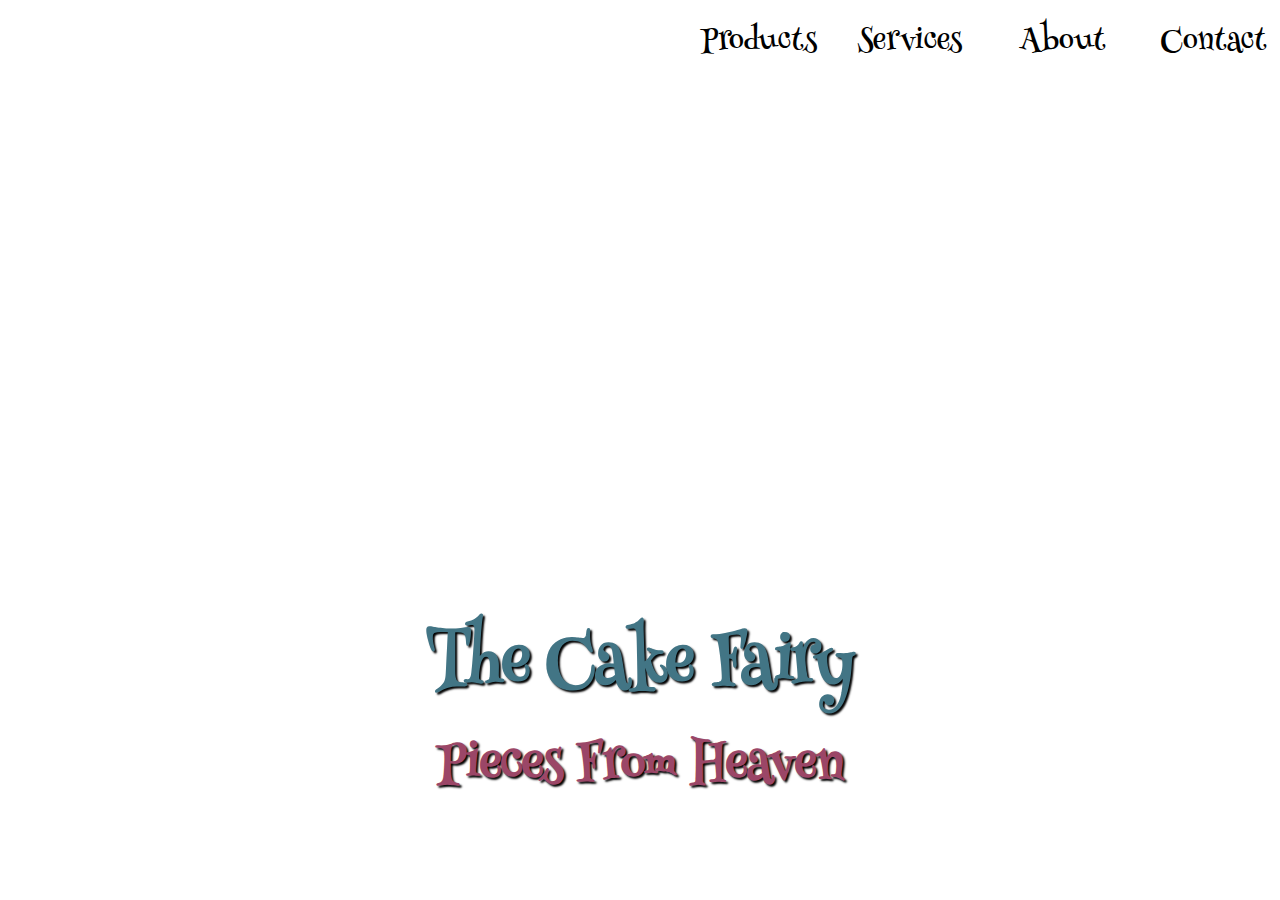
<file: index.html>
<!DOCTYPE html>
<html lang="en">
  <head>
    <meta charset="UTF-8" />
    <meta http-equiv="X-UA-Compatible" content="IE=edge" />
    <meta name="viewport" content="width=device-width, initial-scale=1.0" />
    <title>index</title>
    <link rel="stylesheet" href="style.css" />
  </head>

  <body>
    <section class="sections_page1 links">
      <div class="all_buttons_page1">
        <button class="page1_button">
          <a href="products.html">Products</a>
        </button>
        <button class="page1_button">
          <a href="services.html">Services</a>
        </button>
        <button class="page1_button"><a href="about.html">About </a></button>
        <button class="page1_button"><a href="contact.html">Contact</a></button>
      </div>
    </section>

    <section class="sections_page1 picture"></section>

    <section class="sections_page1 header">
      <h1 class="business_name">The Cake Fairy</h1>
      <h3 class="business_description">Pieces From Heaven</h3>
    </section>
  </body>
</html>
</file>
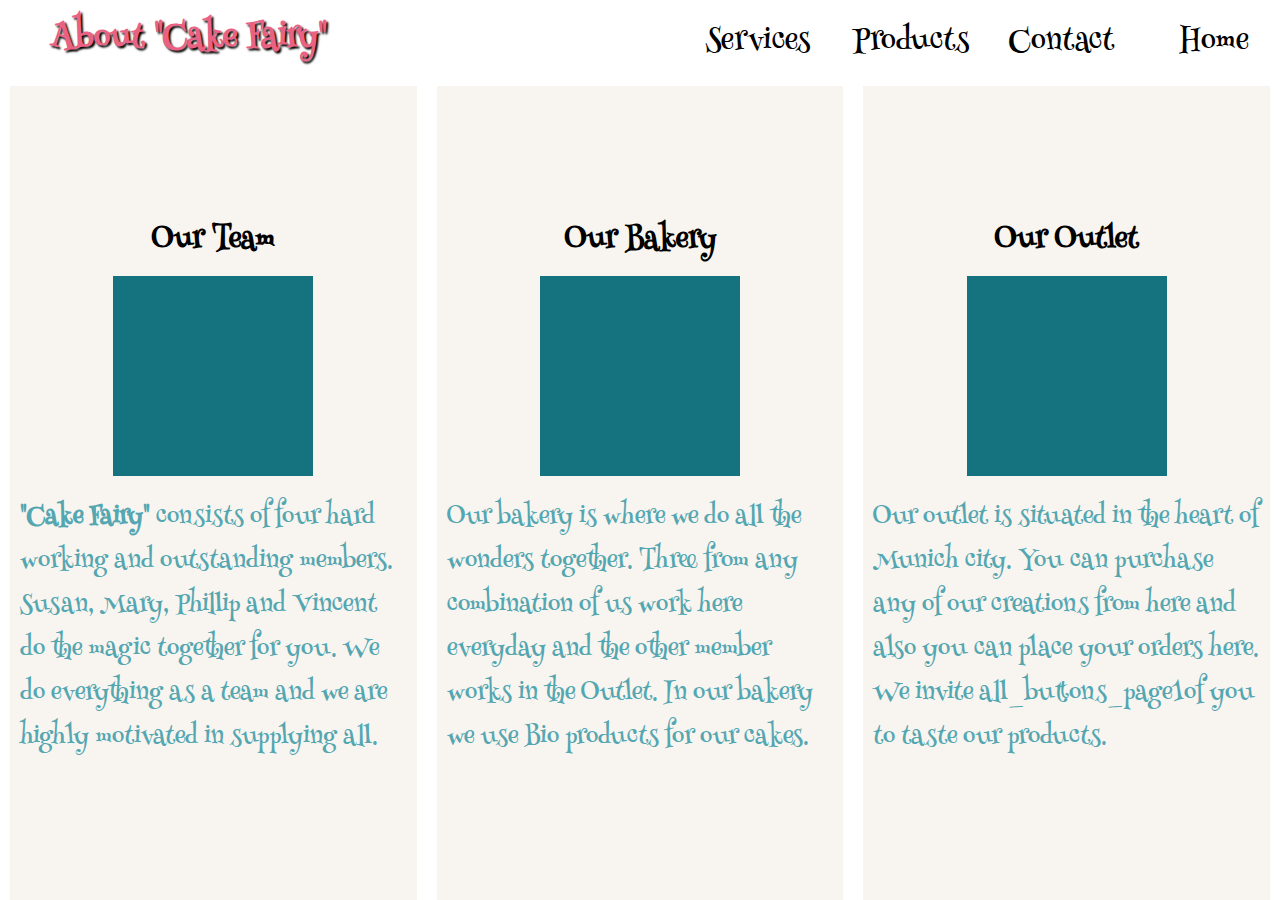
<file: about.html>
<!DOCTYPE html>
<html lang="en">
  <head>
    <meta charset="UTF-8" />
    <meta http-equiv="X-UA-Compatible" content="IE=edge" />
    <meta name="viewport" content="width=device-width, initial-scale=1.0" />
    <title>about</title>
    <link rel="stylesheet" href="style.css" />
  </head>
  <body>
    <section class="sections_page1 links normal_pages">
      <div class="all_buttons_page1">
        <button class="page1_button">
          <a href="services.html">Services</a>
        </button>
        <button class="page1_button">
          <a href="products.html">Products</a>
        </button>
        <button class="page1_button"><a href="contact.html">Contact</a></button>
        <button class="page1_button"><a href="index.html">Home</a></button>
      </div>
    </section>
  </body>
  <h2 class="page2_hedding">About "Cake Fairy"</h2>

  <div class="page4_main">
    <div class="page4_card">
      <h3 class="sub_heading">Our Team</h3>
      <div class="page4_pic" id="fairy"></div>
      <p class="para fairy_description">
        <b>"Cake Fairy"</b> consists of four hard working and outstanding
        members. Susan, Mary, Phillip and Vincent do the magic together for you.
        We do everything as a team and we are highly motivated in supplying all.
      </p>
    </div>
    <div class="page4_card">
      <h3 class="sub_heading">Our Bakery</h3>
      <div class="page4_pic" id="kitchen"></div>
      <p class="para Bakery_description">
        Our bakery is where we do all the wonders together. Three from any
        combination of us work here everyday and the other member works in the
        Outlet. In our bakery we use Bio products for our cakes.
      </p>
    </div>
    <div class="page4_card">
      <h3 class="sub_heading">Our Outlet</h3>
      <div class="page4_pic" id="outlet"></div>
      <p class="para Outlet_description">
        Our outlet is situated in the heart of Munich city. You can purchase any
        of our creations from here and also you can place your orders here. We
        invite all_buttons_page1of you to taste our products.
      </p>
    </div>
    <div class="page4_card video_set">
      <h3 class="sub_heading">Our Creations</h3>
      <iframe
        class="video"
        width="300px"
        height="150px"
        src="https://www.youtube.com/embed/T74ryIaL5fc"
        title="Best Homemade Cake Decorating Tutorial / Ideas | Easy Cake Decoration | New Cake Design"
        frameborder="0"
        allow="accelerometer; autoplay; clipboard-write; encrypted-media; gyroscope; picture-in-picture; web-share"
        allowfullscreen
      ></iframe>
      <p class="para video_description">
        This is an example for our cake making process. You may find lots of
        master pieces in "Cake Fairy".
      </p>
    </div>
  </div>
</html>
</file>
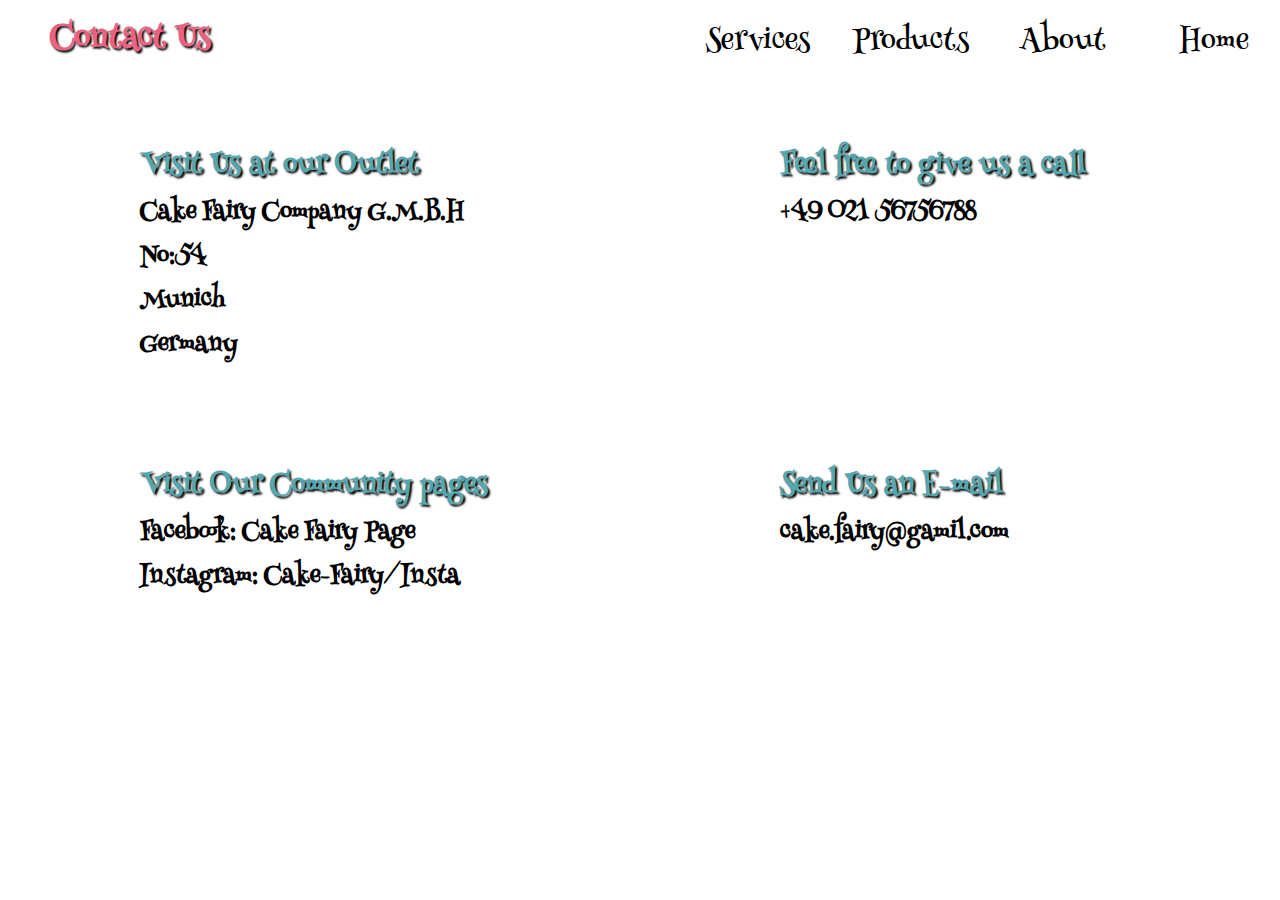
<file: contact.html>
<!DOCTYPE html>
<html lang="en">
  <head>
    <meta charset="UTF-8" />
    <meta http-equiv="X-UA-Compatible" content="IE=edge" />
    <meta name="viewport" content="width=device-width, initial-scale=1.0" />
    <title>contact</title>
    <link rel="stylesheet" href="style.css" />
  </head>
  <body class="page5_background">
    <section class="sections_page1 links normal_pages links_page5">
      <div class="all_buttons_page1">
        <button class="page1_button">
          <a href="services.html">Services</a>
        </button>
        <button class="page1_button">
          <a href="products.html">Products</a>
        </button>
        <button class="page1_button"><a href="about.html">About</a></button>
        <button class="page1_button"><a href="index.html">Home</a></button>
      </div>
    </section>
    <h2 class="page2_hedding">Contact Us</h2>
    <div class="contact">
      <div class="contact_card" id="address5">
        <h3 class="page5_head">Visit Us at our Outlet</h3>
        <h4>Cake Fairy Company G.M.B.H</h4>
        <h4>No:54</h4>
        <h4>Munich</h4>
        <h4>Germany</h4>
      </div>

      <div class="contact_card" id="phone5">
        <h3 class="page5_head">Feel free to give us a call</h3>
        <h4>+49 021 56756788</h4>
        <div></div>
        <div></div>
        <div></div>
      </div>

      <div class="contact_card" id="pages5">
        <h3 class="page5_head">Visit Our Community pages</h3>
        <h4>Facebook: Cake Fairy Page</h4>
        <h4>Instagram: Cake-Fairy/Insta</h4>
      </div>

      <div class="contact_card" id="email5">
        <h3 class="page5_head">Send Us an E-mail</h3>
        <h4>cake.fairy@gamil.com</h4>
      </div>
    </div>
  </body>
</html>
</file>
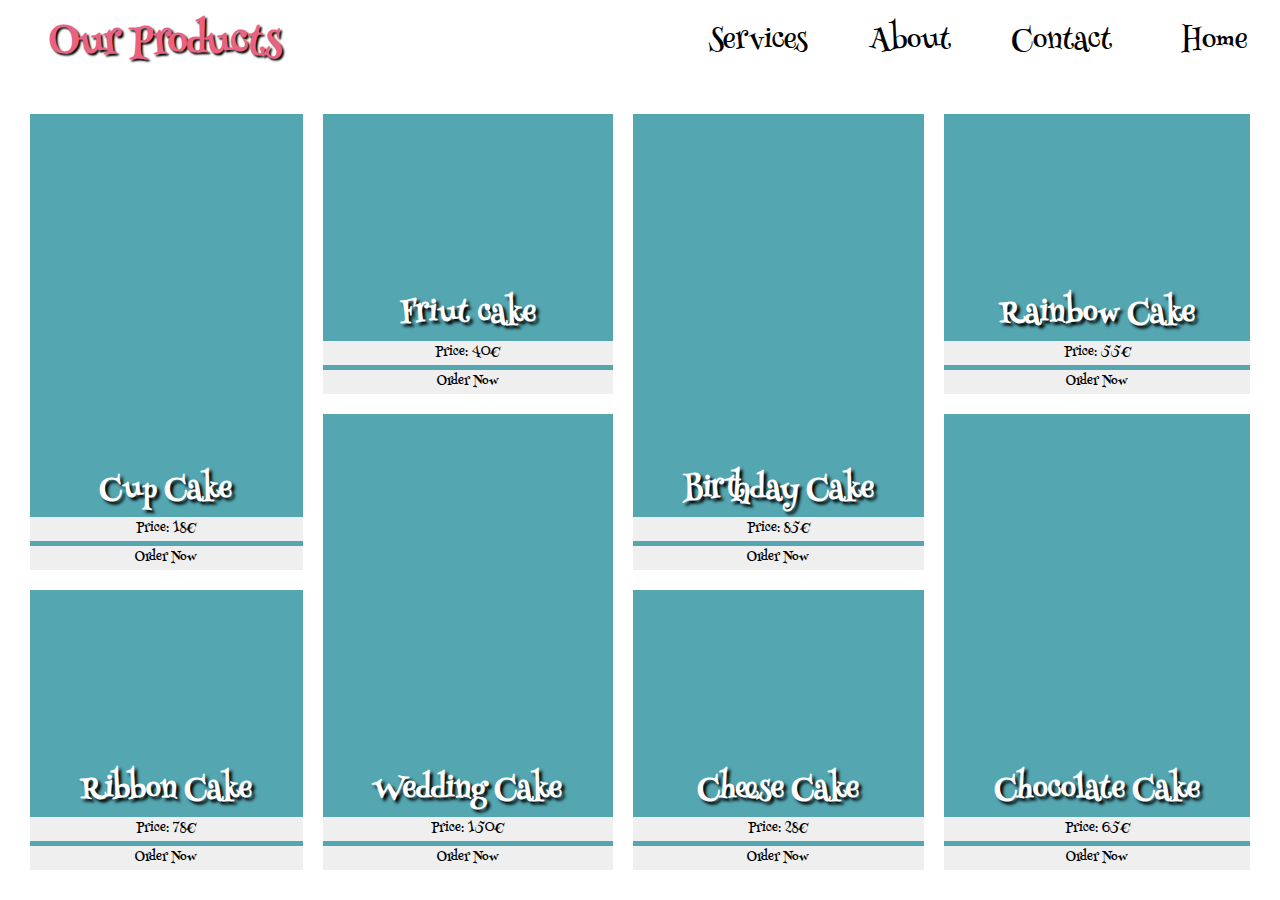
<file: products.html>
<!DOCTYPE html>
<html lang="en">
  <head>
    <meta charset="UTF-8" />
    <meta http-equiv="X-UA-Compatible" content="IE=edge" />
    <meta name="viewport" content="width=device-width, initial-scale=1.0" />
    <title>products</title>
    <link rel="stylesheet" href="style.css" />
  </head>
  <body class="page2">
    <section class="sections_page1 links normal_pages">
      <div class="all_buttons_page1 page2">
        <button class="page1_button">
          <a href="services.html">Services</a>
        </button>
        <button class="page1_button"><a href="about.html">About </a></button>
        <button class="page1_button"><a href="contact.html">Contact</a></button>
        <button class="page1_button"><a href="index.html">Home</a></button>
      </div>
    </section>

    <h2 class="page2_hedding">Our Products</h2>

    <div class="grid_view">
      <div class="cards" id="cup">
        <h4 class="product_description">Cup Cake</h4>
        <button class="price">Price: 18€</button>
        <button class="order"><a href="services.html"> Order Now</a></button>
      </div>
      <div class="cards" id="wedding">
        <h4 class="product_description">Wedding Cake</h4>
        <button class="price">Price: 150€</button>
        <button class="order"><a href="services.html">Order Now</a></button>
      </div>
      <div class="cards" id="birthday">
        <h4 class="product_description">Birthday Cake</h4>
        <button class="price">Price: 85€</button>
        <button class="order"><a href="services.html">Order Now</a></button>
      </div>
      <div class="cards" id="rainbow">
        <h4 class="product_description">Rainbow Cake</h4>
        <button class="price">Price: 55€</button>
        <button class="order"><a href="services.html">Order Now</a></button>
      </div>
      <div class="cards" id="cheese">
        <h4 class="product_description">Cheese Cake</h4>
        <button class="price">Price: 28€</button>
        <button class="order"><a href="services.html">Order Now</a></button>
      </div>
      <div class="cards" id="fruit">
        <h4 class="product_description">Friut cake</h4>
        <button class="price">Price: 40€</button>
        <button class="order"><a href="services.html">Order Now</a></button>
      </div>
      <div class="cards" id="ribbon">
        <h4 class="product_description">Ribbon Cake</h4>
        <button class="price">Price: 78€</button>
        <button class="order"><a href="services.html">Order Now</a></button>
      </div>
      <div class="cards" id="chocolate">
        <h4 class="product_description">Chocolate Cake</h4>
        <button class="price">Price: 65€</button>
        <button class="order"><a href="services.html">Order Now</a></button>
      </div>

      <div class="cards" id="invisible"></div>
    </div>
  </body>
</html>
</file>
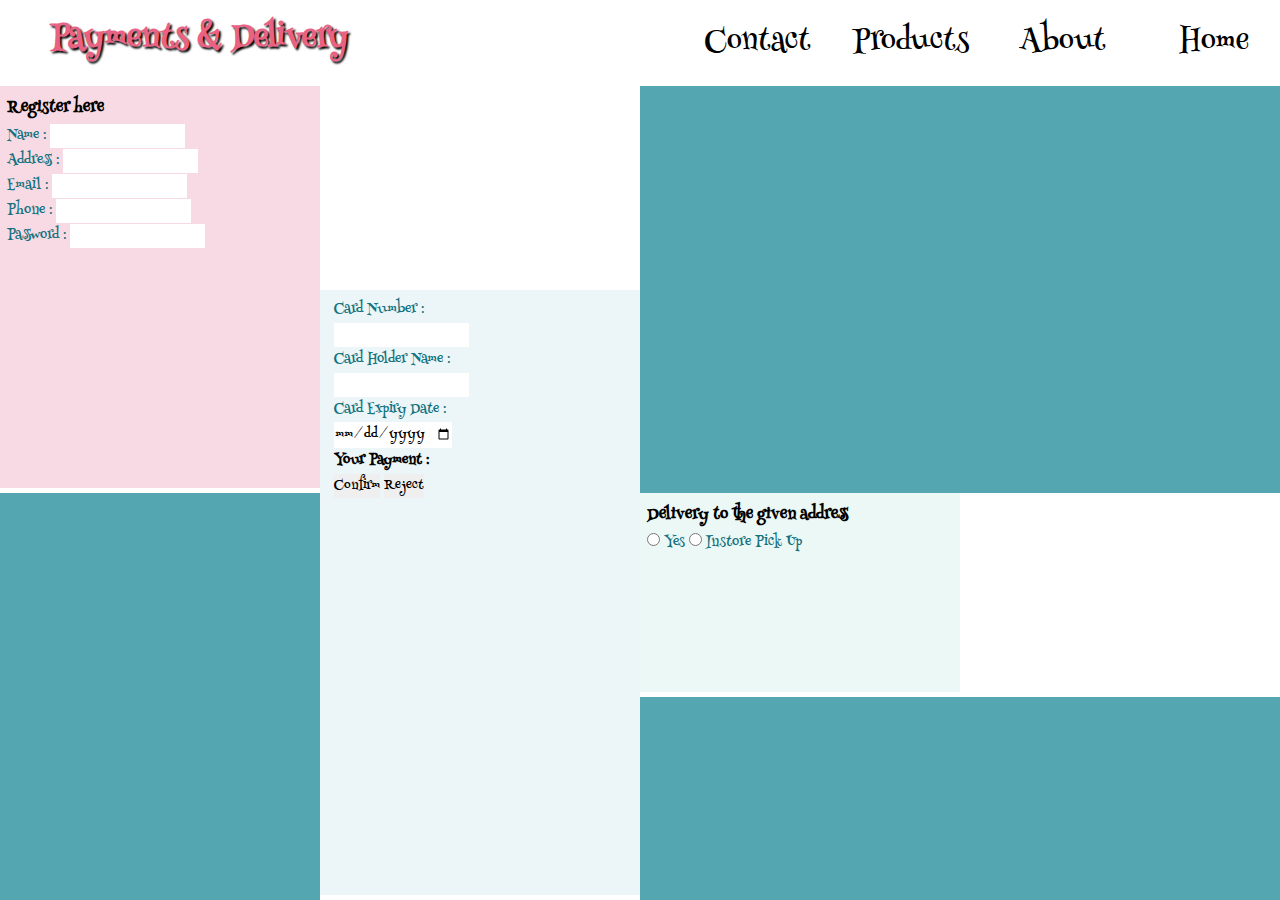
<file: services.html>
<!DOCTYPE html>
<html lang="en">
  <head>
    <meta charset="UTF-8" />
    <meta http-equiv="X-UA-Compatible" content="IE=edge" />
    <meta name="viewport" content="width=device-width, initial-scale=1.0" />
    <title>services</title>
    <link rel="stylesheet" href="style.css" />
  </head>
  <body class="page3">
    <section class="sections_page1 links normal_pages">
      <div class="all_buttons_page1">
        <button class="page1_button"><a href="contact.html">Contact</a></button>
        <button class="page1_button">
          <a href="products.html">Products</a>
        </button>
        <button class="page1_button"><a href="about.html">About</a></button>
        <button class="page1_button"><a href="index.html">Home</a></button>
      </div>
    </section>

    <h2 class="page2_hedding">Payments & Delivery</h2>
    <div class="grid_big">
      <section class="page3_card register">
        <h3>Register here</h3>
        <form>
          <label for="name">Name :</label>
          <input type="text" id="name" name="name" /><br />
          <label for="address">Address :</label>
          <input type="text" id="address" name="address" /><br />
          <label for="email">Email :</label>
          <input type="email" id="email" name="email" /><br />
          <label for="phone">Phone :</label>
          <input type="number" id="phone" name="phone" /><br />
          <label for="password">Password :</label>
          <input type="password" id="password" name="password" /><br />
        </form>
      </section>
      <section class="page3_card card_details">
        <div class="card_image"></div>
        <div class="fill">
          <form>
            <label for="card_no">Card Number :</label>
            <input type="number" id="card_no" name="card_no" /><br />
            <label for="name">Card Holder Name :</label>
            <input type="text" id="card_name" name="card_name" /><br />
            <label for="card_expiry">Card Expiry Date :</label>
            <input type="date" id="card_expiry" name="card_expiry" /><br />
          </form>
          <h4>Your Payment :</h4>
          <div class="payment_buttons">
            <button class="btn">Confirm</button>
            <button class="btn">Reject</button>
          </div>
          <div class="card_page3" id="invisible-page3"></div>
        </div>
      </section>
      <section class="page3_card delivery">
        <h3>Delivery to the given address</h3>

        <form>
          <input type="radio" id="yes" name="delivery" value="yes" />
          <label for="yes">Yes</label>

          <input type="radio" id="other" name="delivery" value="other" />
          <label for="other">Instore Pick Up</label>
        </form>
      </section>

      <div class="big_image" id="big1"></div>
      <div class="big_image" id="big2"></div>
      <div class="big_image" id="big3"></div>
    </div>
  </body>
</html>
</file>
<file: style.css>
@import url("https://fonts.googleapis.com/css2?family=Allerta+Stencil&family=Archivo:ital,wght@1,100&family=Barlow+Semi+Condensed:wght@300&family=Henny+Penny&family=Josefin+Sans&family=Open+Sans&family=Shantell+Sans&family=Stick+No+Bills&display=swap");
* {
  margin: 0;
  padding: 0;
  border: 0;
  box-sizing: border-box;
  text-decoration: none;
  font-family: "Henny Penny", cursive;
}

body {
  display: flex;
  flex-direction: column;
  align-items: center;
  justify-content: space-between;
  justify-items: center;
  height: 100vh;
  width: 100vw;
}

a {
  color: black;
  text-decoration: none;
}

li {
  text-decoration: none;
  list-style: none;
}
/* page1................................................... */

.sections_page1 {
  display: flex;
  flex-direction: column;
  align-items: center;
  justify-content: space-between;
  justify-items: center;
}
.links {
  height: 25%;
  /* background-image: url(https://static.vecteezy.com/system/resources/previews/002/917/052/original/a-set-of-bright-colorful-cupcakes-in-the-style-of-flat-doodles-seamless-pattern-wallpaper-packaging-paper-design-fabrics-vector.jpg);*/
  background-image: url(https://www.iwantwallpaper.co.uk/images/sample-graham-brown-contour-cupcake-wallpaper-30-2-p10404-29443_medium.jpg);
  background-position: center;
  background-size: cover;
  background-repeat: no-repeat;
  /* background-color: rgb(172, 228, 228);       */
  width: 100%;
}
.all_buttons_page1 {
  display: flex;
  flex-direction: column;
  align-items: center;
  justify-content: space-between;
  justify-items: center;
  height: 100%;
  width: 100%;
  margin: 15px;
}

.page1_button {
  width: 30%;
  background-color: rgb(255, 255, 255);
  color: black;
  text-decoration: none;
  font-size: 1em;
  margin: 2px;

  border: none;
  color: black;
  transition: 0.3s;
}

.page1_button:hover {
  background-color: #54a6b1;
}

a:hover {
  color: white;
}

.picture {
  height: 50%;
  background-image: url(https://media.istockphoto.com/id/1218734468/vector/woman-decorates-a-cake.jpg?s=612x612&w=0&k=20&c=0Spuv7UvRNlDGZIVizUTYF55rn884ecYHjCctq074zE=);
  background-position: center;
  background-size: cover;
  background-repeat: no-repeat;
  width: 100%;
}

.header {
  height: 30%;
  width: 100%;
  background-image: url(https://www.iwantwallpaper.co.uk/images/sample-graham-brown-contour-cupcake-wallpaper-30-2-p10404-29443_medium.jpg);

  background-position: center;
  background-size: cover;
  background-repeat: no-repeat;
  justify-content: space-around;
  padding: 30px;
}

.business_name {
  font-size: 2.5em;
  color: rgb(66, 117, 133);
  text-shadow: 2px 2px 2px #000000;
  transition: transform 0.2s; /* Animation */
  margin: 0 auto;
}

.business_name:hover {
  transform: scale(1.2);
}

.business_description {
  font-size: 2em;
  color: rgb(155, 70, 103);
  text-shadow: 2px 2px 2px #000000;
}
/* common  */

.normal_pages {
  /* background-image: none; */
  background-color: rgb(248, 232, 239);
  height: 20%;
}
/* page2,home................................................... */

.page2_hedding {
  color: rgb(233, 98, 132);
  margin-top: 30px;
  font-size: 2em;
  text-shadow: 2px 2px 2px #000000;
}
.cards {
  background-color: #54a6b1;
  height: 270px;
  width: 270px;
  display: flex;
  flex-wrap: wrap;
  flex-direction: column;
  align-items: center;
  justify-content: flex-end;
  justify-items: center;
  margin: 50px;

  background-position: center;
  background-repeat: no-repeat;
  background-size: cover;

  transition: transform 0.2s; /* Animation */
}

.cards:hover {
  transform: scale(1.2);
}

.product_description {
  color: white;
  font-size: 2em;
  text-shadow: 3px 3px 3px #000000;
}
.price {
  width: 100%;
  margin-bottom: 5px;
}

.order {
  width: 100%;
}
.order:hover {
  background-color: #f36d7f;
}

#cup {
  background-image: url(https://i0.wp.com/mimijuskitchen.com/wp-content/uploads/2021/01/DSCF2048-scaled.jpg?w=1500&ssl=1);
}
#wedding {
  background-image: url(https://www.deliciaecakes.com/static/a974487523b17b48f4eef57ccbb1a58c/e30b5/w-448.webp);
}
#birthday {
  background-image: url(https://www.deliciaecakes.com/static/18179b8d87183ac3c5492573f7b577a0/1fb14/3d-2584.webp);
}
#rainbow {
  background-image: url(https://images.squarespace-cdn.com/content/v1/56315ccee4b068a9afd70559/1564008912684-RF1OJP9E1L550JNMV4SX/How+to+make+a+rainbow+cake+with+layers+of+eggless+chocolate+cake+and+peanut+butter+filling);
}
#cheese {
  background-image: url(https://images.immediate.co.uk/production/volatile/sites/30/2020/08/triple-layered-berry-cheesecake-ec94f12.jpg?quality=90&webp=true&resize=500,454);
}
#fruit {
  background-image: url(https://www.nonnabox.com/wp-content/uploads/2022/10/zelten_fruitcake_recipe.jpg);
}
#ribbon {
  background-image: url(https://anmcupcakes.com/wp-content/uploads/2020/12/Ribbon-Cake-1-scaled.jpg);
}
#chocolate {
  background-image: url(https://mygiftstory.in/wp-content/uploads/2022/12/Delicious-Heart-Shaped-Chocolate-Cake.webp);
}

#invisible {
  background-image: url(https://st3.depositphotos.com/7335562/15941/i/600/depositphotos_159416536-stock-photo-watercolor-pink-heart.jpg);
  /* background-image: url(https://t4.ftcdn.net/jpg/02/45/12/41/360_F_245124152_d7WKC71yhJgu0pxoQj2c1PoN6uJ3TAhx.jpg); */
  border-radius: 50%;
  display: none;
}
#invisible:hover {
  transform: none;
  border-radius: 50%;
}

/* page3,services........................................................... */
.big_image {
  display: none;
}
.grid_big {
  height: 100%;
  width: 100%;
  display: flex;
  flex-direction: column;
}
.page3 {
  background-color: rgb(255, 255, 255);
}
.page3_hedding {
  margin-top: 0;
  padding: none;
  font-size: 1em;
}

.page3_card {
  display: flex;
  flex-direction: column;
  padding: 7px;
}

.register {
  height: 35%;
  width: 95%;
  background-color: rgb(255, 255, 255);
  margin-bottom: 5px;
}

.card_details {
  height: 60%;
  width: 95%;
  background-color: rgb(255, 255, 255);
  margin-bottom: 5px;
  display: flex;
  flex-direction: row;
}
.card_image {
  height: 90%;
  width: 53%;
  background-image: url(https://img.freepik.com/free-vector/realistic-credit-card-design_23-2149126088.jpg?w=2000);
  background-position: center;
  background-size: cover;
  background-repeat: no-repeat;
}
.fill {
  height: 90%;
  width: 47%;
  margin-left: 7px;
  display: flex;
  flex-direction: column;
}
.btn {
  transition: 0.3s;
}

.btn:hover {
  background-color: #f36d7f;
}

.btn:hover {
  color: white;
}

.delivery {
  height: 16%;
  width: 95%;
  background-color: rgb(255, 255, 255);
  margin-bottom: 5px;
}
form {
  color: #157380;
}

/* page4,about.............................................. */

.page4_main {
  display: flex;
  flex-direction: column;
  align-items: center;
  justify-content: center;
  justify-items: center;
}
.page4_card {
  display: flex;
  flex-direction: column;
  align-items: center;
  justify-content: center;
  justify-items: center;

  width: 100%;
  background-color: #fdfbf3;
  margin: 10px;
}
.page4_pic {
  background-color: #157380;
  background-position: center;
  background-size: cover;
  background-repeat: no-repeat;
  height: 300px;
  width: 300px;
  margin: 10px;
}
#fairy {
  background-image: url(https://media.istockphoto.com/id/1152658696/photo/business-owner-with-her-staff-working-at-a-restaurant.jpg?s=612x612&w=0&k=20&c=C1KLG5JEFBqGMFWapWWyYHlhNj7p0qqErP6ovV-5ap0=);
}

#kitchen {
  background-image: url(https://media.istockphoto.com/id/1390103334/photo/chefs-team-in-uniforms-prepare-to-bake-bread-and-pastry-in-stainless-kitchen.jpg?b=1&s=170667a&w=0&k=20&c=eU3REs0cLwF3-gORXpZHx3Q1KScQlfCcLeH5Nm3KPG4=);
}

#outlet {
  background-image: url(https://mediahub.visitvictoria.com/sites/default/files/styles/flexslider_full/public/lookatmedam/131164l3.jpg?itok=ixUHFuJT);
}
.para {
  color: #54a6b1;
  margin: 10px;
}

/* page5,contact................................................. */
.page5_background {
  height: 100%;
  background-image: url(https://wallpapercave.com/dwp2x/wp7367663.jpg);
  background-position: center;
  background-size: cover;
  background-repeat: no-repeat;
}
.links_page5 {
  background-image: none;
}
.contact_card {
  background-color: none;
  border: 5px white solid;
  height: 200px;
  width: 200px;
  margin: 10px;
  display: flex;
  flex-direction: column;
  align-items: flex-start;
  justify-content: flex-start;
  justify-items: center;
  padding: 2px;
}
.contact {
  height: 100%;
  width: 100%;
  display: flex;
  flex-direction: row;
  flex-wrap: wrap;
  align-items: top;
  justify-content: space-around;
  justify-items: center;
}
.page5_head {
  color: #54a6b1;
  text-shadow: 2px 2px 2px #000000;
}

/* css breakpoints */

/* Extra small devices (phones, 600px and down) */
@media only screen and (max-width: 280px) {
  /* page1................................................... */
  .business_name {
    font-size: 2em;
  }

  .business_description {
    font-size: 1.5em;
  }
  /* page2,home................................................... */
  /* page3,services........................................................... */
  /* page4,about.............................................. */
}

/* Small devices (portrait tablets and large phones, 600px and up) */
@media only screen and (min-width: 600px) {
}

/* Medium devices (landscape tablets, 768px and up) */
@media only screen and (min-width: 768px) {
  /* page1................................................... */

  .links {
    height: 10%;
    background-image: none;
  }

  .all_buttons_page1 {
    display: flex;
    flex-direction: row;
    align-items: flex-start;
    justify-items: center;
    justify-content: center;
    gap: 15px;
  }

  .page1_button {
    width: 20%;
    font-size: 2em;
  }

  .picture {
    height: 600px;
    width: 600px;
  }
  .header {
    width: 100%;
    margin-bottom: 60px;
    background-image: none;
  }

  .business_name {
    font-size: 4em;
  }

  .business_description {
    font-size: 3em;
  }

  .header {
    background-image: url(https://www.iwantwallpaper.co.uk/images/sample-graham-brown-contour-cupcake-wallpaper-30-2-p10404-29443_medium.jpg);
  }

  /* common */
  .normal_pages {
    background-color: rgb(255, 255, 255);
  }
  /* page2,home................................................... */

  .grid_view {
    padding: 20px;
    height: 80%;
    width: 100%;
    display: grid;
    grid-template-rows: auto auto auto;
    grid-template-columns: auto auto auto;
  }

  #cheese {
    grid-area: 3/3;
  }
  #fruit {
    grid-area: 3/2;
  }
  #ribbon {
    grid-area: 3/1;
  }
  #chocolate {
    grid-area: 2/3;
  }
  #invisible {
    display: block;
  }

  .cards {
    height: 180px;
    width: 220px;
    margin: 10px;
  }
  .page2_hedding {
    margin-top: none;
    padding: none;
    font-size: 3.5em;
  }
  .product_description {
    font-size: 1.5em;
  }
  /* page3,services........................................................... */

  .card_details {
    font-size: 1.7em;
    background-color: rgb(252, 246, 239);
  }

  .register {
    font-size: 1.7em;
    background-color: rgb(252, 246, 239);
  }

  .delivery {
    font-size: 1.7em;
    background-color: rgb(252, 246, 239);
  }

  /* page4,about.............................................. */
  .page4_card {
    max-width: 80%;
    font-size: 2em;
  }
  /* page5,contact................................................. */
  .contact_card {
    height: 300px;
    width: 300px;
    padding: 36px;
    margin: 40px;
    font-size: 1.2em;
  }
}

/* Large devices (laptops/desktops, 992px and up) */
@media only screen and (min-width: 992px) {
  /* page1................................................... */
  .links {
    height: 10%;
  }

  .all_buttons_page1 {
    display: flex;
    flex-direction: row;
    align-items: flex-start;
    justify-items: right;
    justify-content: flex-end;
    gap: 20px;
    font-size: 1.5em;
  }

  .page1_button {
    width: 10%;
    font-size: 1em;
  }

  .picture {
    height: 400px;
    width: 400px;
  }

  .business_name {
    font-size: 4em;
  }

  .business_description {
    font-size: 3em;
  }

  .header {
    background-image: none;
  }

  /* page2,home................................................... */

  .page2_hedding {
    position: absolute;
    left: 50px;
    top: -20px;
  }

  #invisible {
    display: none;
  }
  .page2_hedding {
    margin-top: none;
    font-size: 2em;
  }
  .grid_view {
    padding: none;
    height: 100%;
    width: 100%;
    grid-template-rows: auto auto auto;
    grid-template-columns: auto auto auto auto;
  }
  .cards {
    margin: none;
    height: auto;
    width: auto;
  }
  #cup {
    grid-area: 1/1/3/2;
  }

  #ribbon {
    grid-area: 3/1/4/2;
  }

  #fruit {
    grid-area: 1/2/2/3;
  }

  #wedding {
    grid-area: 2/2/4/3;
  }

  #birthday {
    grid-area: 1/3/3/4;
  }

  #cheese {
    grid-area: 3/3/4/4;
  }

  #rainbow {
    grid-area: 1/4/2/5;
  }

  #chocolate {
    grid-area: 2/4/4/5;
  }
  /* page3,services........................................................... */
  .grid_big {
    font-size: 0.5em;
    display: grid;
    grid-template-rows: 25% 25% 25% 25%;
    grid-template-columns: 25% 25% 25% 25%;
  }
  .card_image {
    display: none;
  }
  .card_details {
    height: auto;
    width: auto;
    background-color: #ecf6f8;
    grid-area: 2/2/5/3;
  }

  .register {
    height: auto;
    width: auto;
    background-color: #f8dae4;
    grid-area: 1/1/3/2;
  }

  .delivery {
    height: auto;
    width: auto;
    background-color: #ecf8f5;
    grid-area: 3/3/4/4;
  }

  .big_image {
    display: block;
    height: auto;
    width: auto;
    background-color: #54a6b1;
    background-position: center;
    background-size: cover;
    background-repeat: no-repeat;
  }

  #big1 {
    grid-area: 1/3/3/5;
    background-image: url(https://media.istockphoto.com/id/1247661628/vector/cooking-girl.jpg?s=612x612&w=0&k=20&c=HLIIwmLoQ6cqjqDb2V0N3_nU_eCsLSKGqESjOYGxAqo=);
  }

  #big2 {
    grid-area: 4/3/5/5;
    background-image: url(https://t3.ftcdn.net/jpg/04/98/88/88/360_F_498888820_SwV5fIv8XMcAFLfZghofHrWgoj4JNMjw.jpg);
  }

  #big3 {
    grid-area: 3/1/5/2;
    background-image: url(https://static.vecteezy.com/system/resources/previews/004/542/032/original/young-woman-sitting-on-floor-working-with-laptop-cartoon-style-illustration-isolated-on-white-background-vector.jpg);
  }

  /* page4,about.............................................. */

  .page4_main {
    display: flex;
    flex-direction: row;
    align-items: center;
    justify-content: center;
    justify-items: center;
    height: 100%;
    width: 100%;
  }
  .page4_card {
    font-size: 1.2em;
    height: 100%;
    width: 33%;
    background-color: #f8f5f0;
  }
  .page4_pic {
    height: 150px;
    width: 150px;
  }
  .video_set {
    display: none;
  }
  /* page5,contact................................................. */
  .page5_background {
    background-image: url(https://wallpapers.com/images/featured/cupcake-reh611tgr2oofhu3.jpg);
  }

  .contact_card {
    height: 220px;
    width: 350px;
    padding: 15px;
    margin: 10px;
    font-size: 1.2em;
  }
}

/* Extra large devices (large laptops and desktops, 1200px and up) */
@media only screen and (min-width: 1200px) {
  /* page1................................................... */

  .picture {
    height: 590px;
    width: 590px;
  }

  .page1_button {
    font-size: 1.2em;
  }
  /* page2,home................................................... */
  .page2 {
    font-size: 1.2em;
  }

  /* page3,services........................................................... */
  /* page4,about.............................................. */
  .page4_card {
    font-size: 1.5em;
  }
  .page4_pic {
    height: 200px;
    width: 200px;
  }
  /* page5,contact................................................. */
  .contact_card {
    width: 450px;
    height: 300px;
    padding: 40px;
    font-size: 1.5em;
  }
}
</file>
